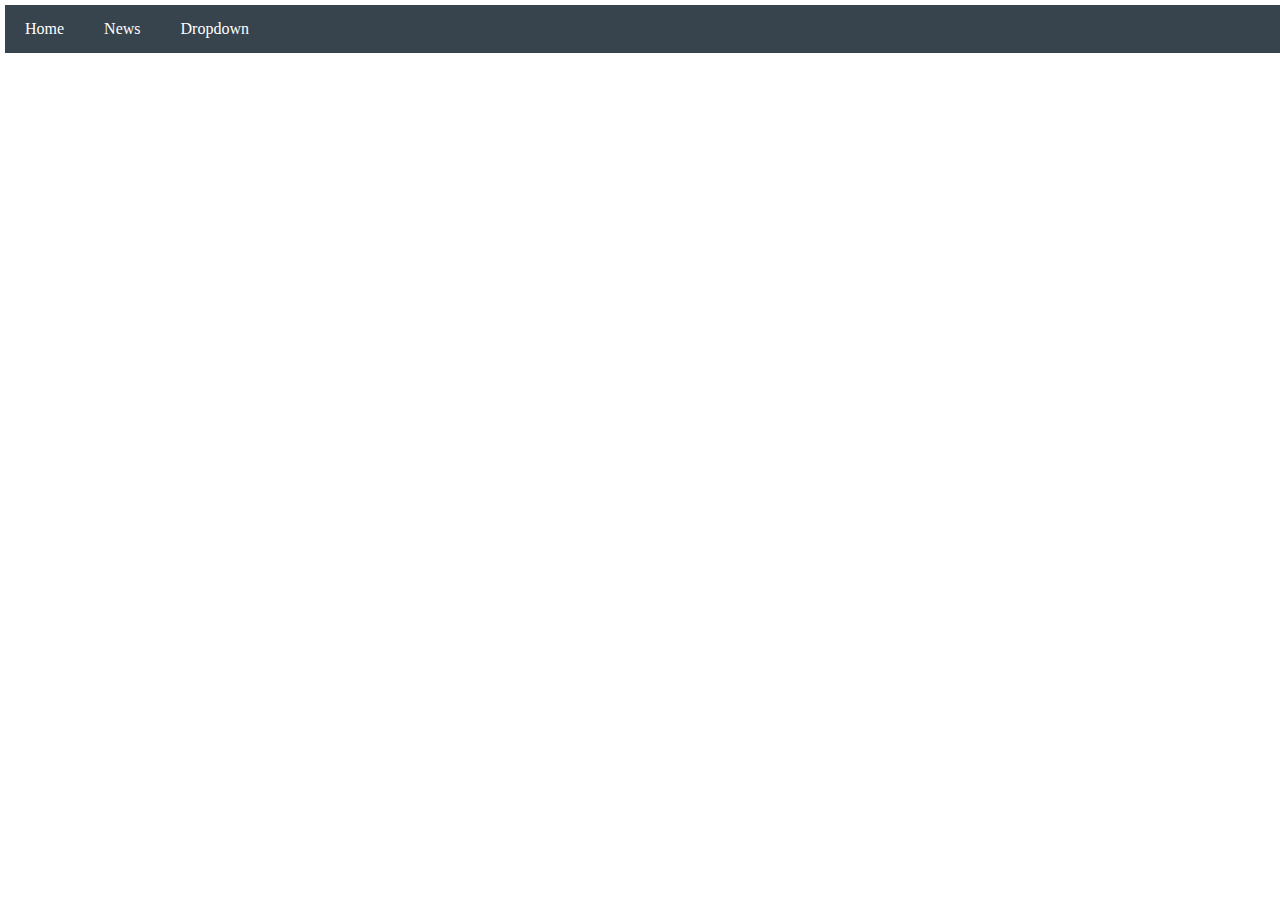
<file: index.html>
<!DOCTYPE html>
<html lang="en">
<head>
    <meta charset="UTF-8">
    <meta http-equiv="X-UA-Compatible" content="IE=edge">
    <meta name="viewport" content="width=device-width, initial-scale=1.0">
    <title>Document</title>
    <link rel="stylesheet" href="style.css">
</head>
<body>
   <nav>
      <ul class="mamod">
         <li><div>Home</div></li>
         <li><div>News</div></li>
         <li class="sepehr">
            <div>Dropdown</div>
            <ul class="mehdi">
                <li>link1</li>
                <li>link2</li>
                <li>link3</li>
            </ul>
        </li>
      </ul>
   </nav> 
</body>
</html>
</file>
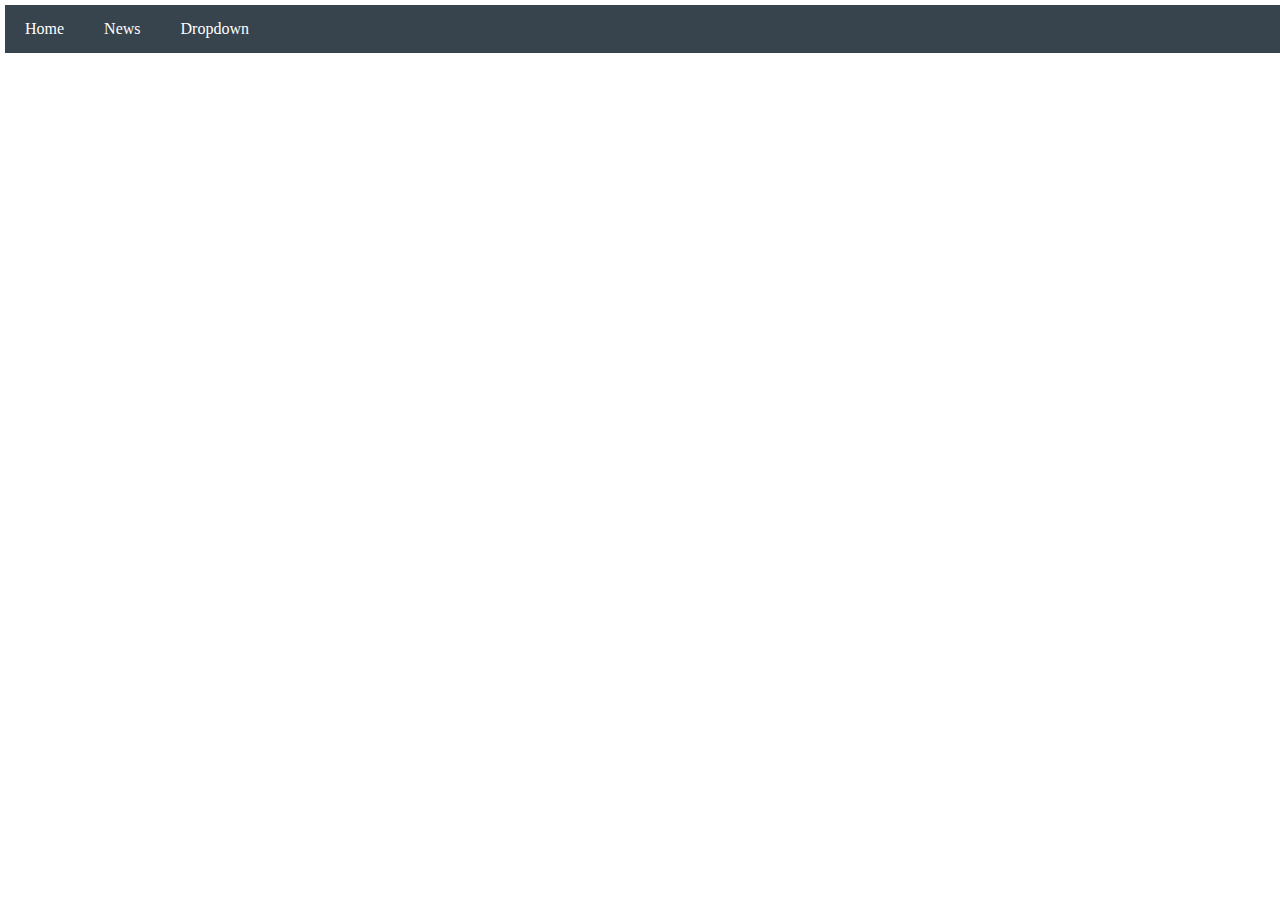
<file: projects/dropdown navigation bar/index.html>
<!DOCTYPE html>
<html lang="en">
<head>
    <meta charset="UTF-8">
    <meta http-equiv="X-UA-Compatible" content="IE=edge">
    <meta name="viewport" content="width=device-width, initial-scale=1.0">
    <title>Document</title>
    <link rel="stylesheet" href="style.css">
</head>
<body>
   <nav>
      <ul class="mamod">
         <li><div>Home</div></li>
         <li><div>News</div></li>
         <li class="sepehr">
            <div>Dropdown</div>
            <ul class="mehdi">
                <li>link1</li>
                <li>link2</li>
                <li>link3</li>
            </ul>
        </li>
      </ul>
   </nav> 
</body>
</html>
</file>
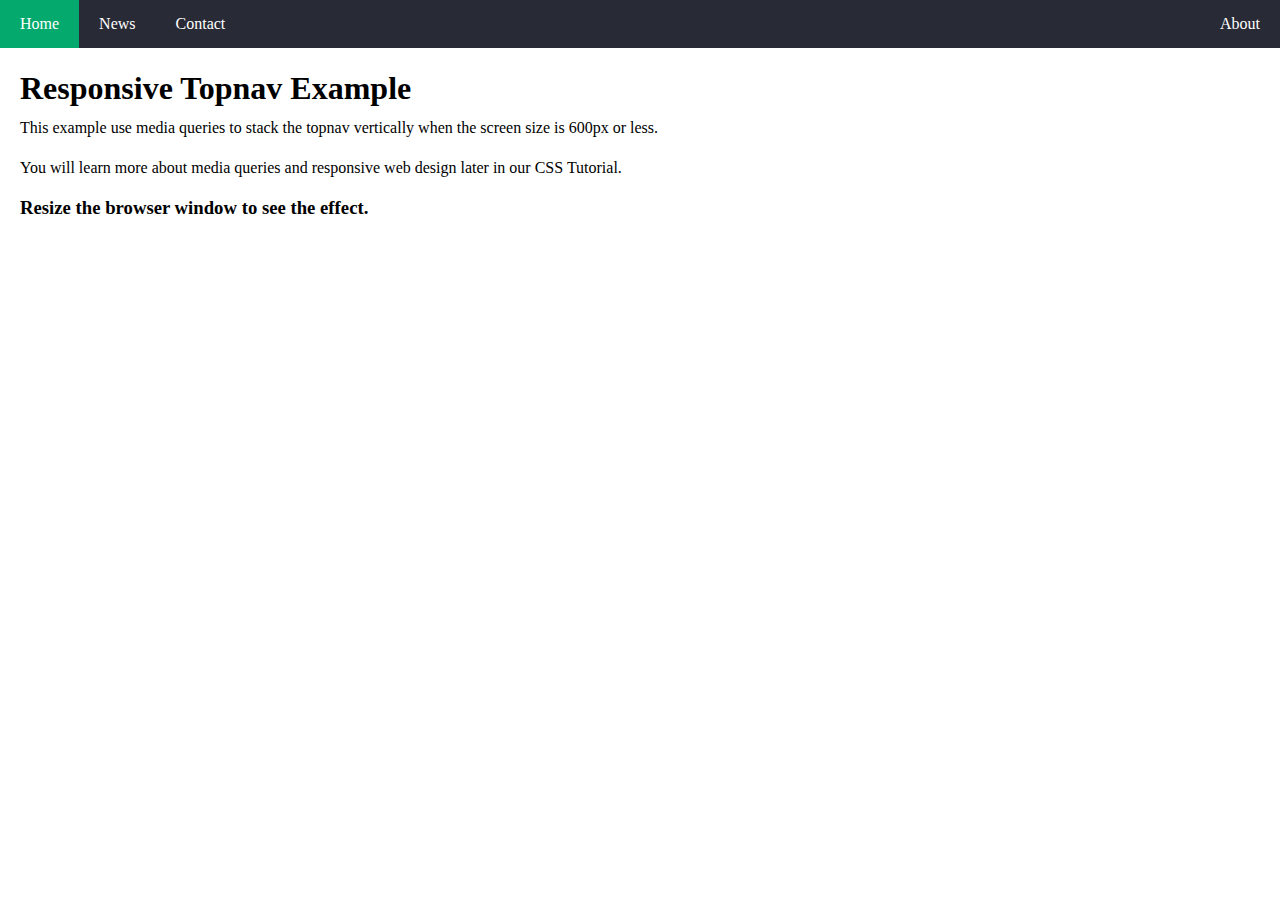
<file: projects/responsive navigation bar/index.html>
<!DOCTYPE html>
<html lang="en">
<head>
    <meta charset="UTF-8">
    <meta http-equiv="X-UA-Compatible" content="IE=edge">
    <meta name="viewport" content="width=device-width, initial-scale=1.0">
    <title>Document</title>
    <link rel="stylesheet" href="style.css">
</head>
<body>
   <nav>
     <ul>
        <li class="left">
            <div class="active">Home</div>
            <div>News</div>
            <div>Contact</div>
        </li>
        <li></li>
        <li class="right">
            <div>About</div>
        </li>
     </ul>
   </nav>
   <main>
    <h1>Responsive Topnav Example</h1>
    <p>This example use media queries to stack the topnav vertically when the screen size is 600px or less.
        <br>
        You will learn more about media queries and responsive web design later in our CSS Tutorial.
    </p>
    <h3>Resize the browser window to see the effect.</h3>
   </main> 
</body>
</html>
</file>
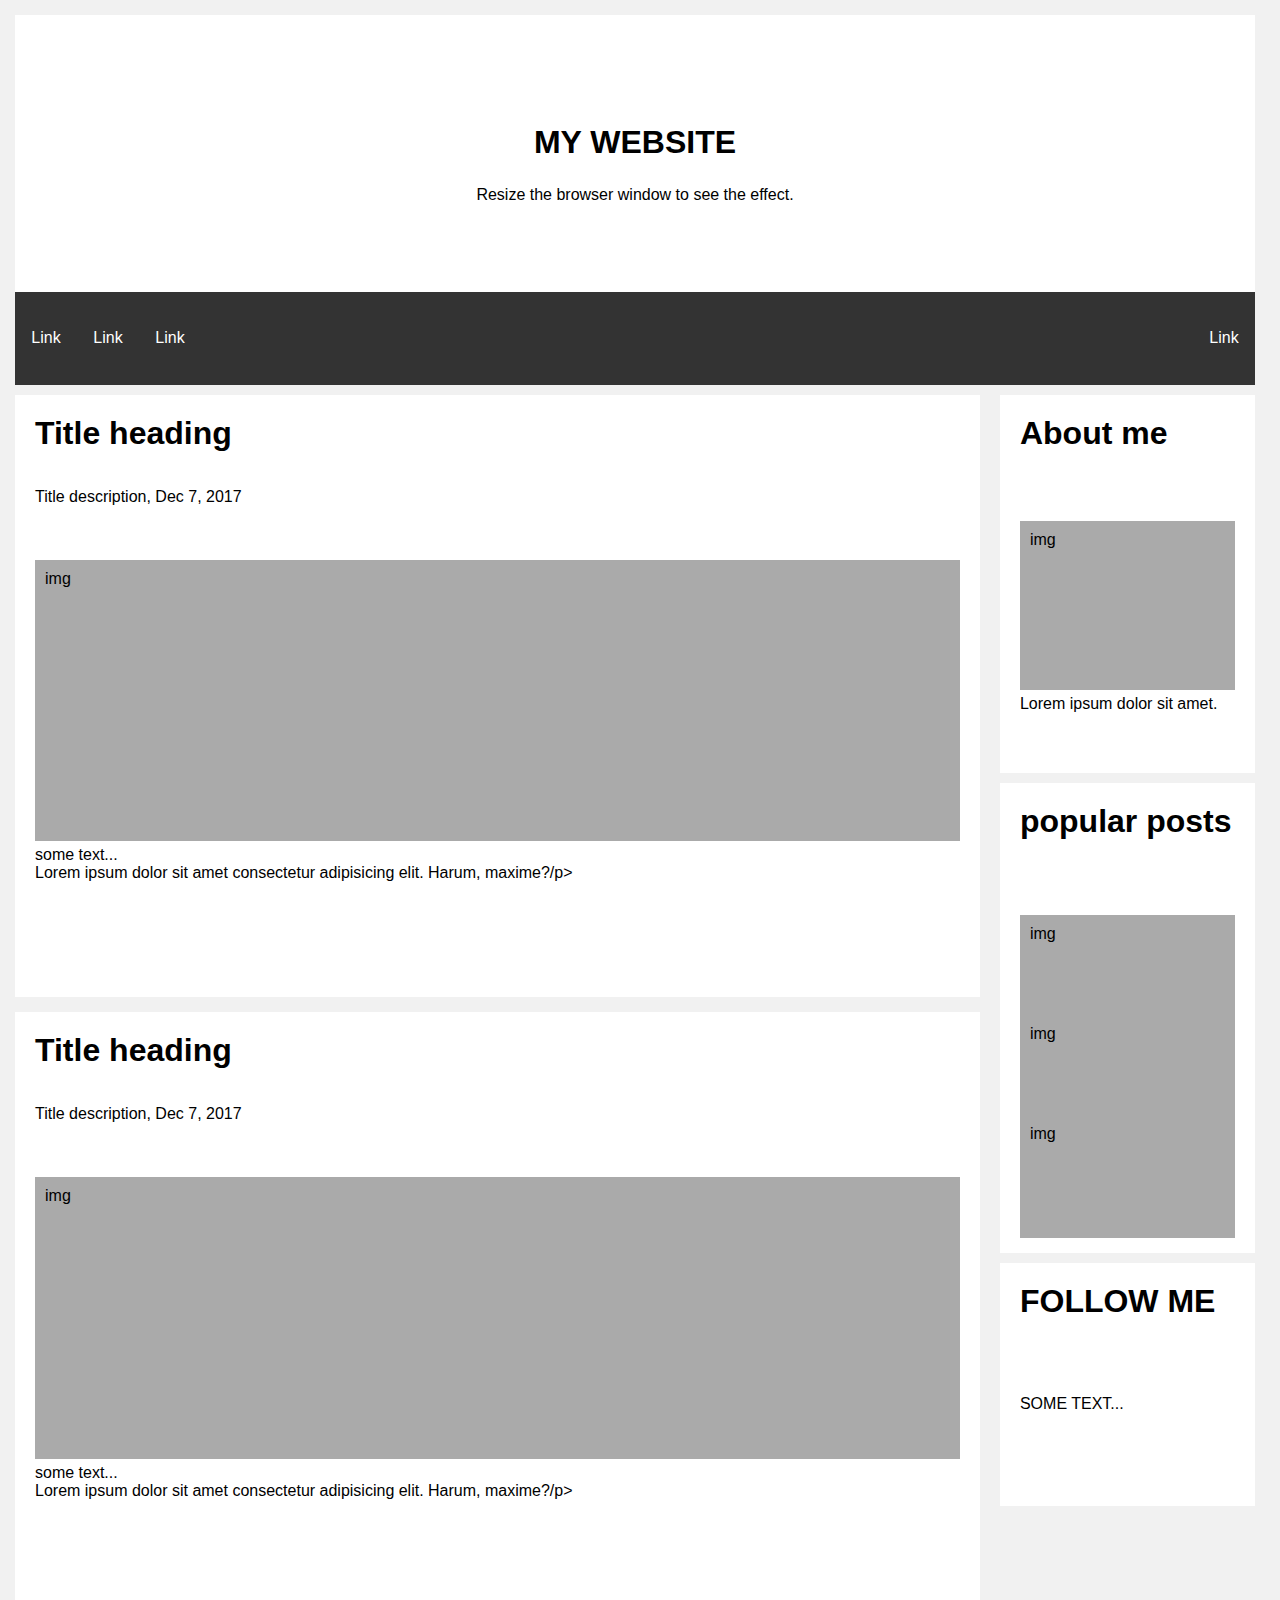
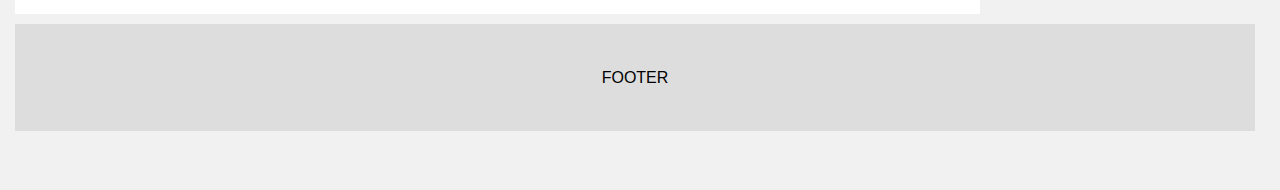
<file: projects/responsive website layout/index.html>
<!DOCTYPE html>
<html lang="en">
<head>
    <meta charset="UTF-8">
    <meta http-equiv="X-UA-Compatible" content="IE=edge">
    <meta name="viewport" content="width=device-width, initial-scale=1.0">
    <title>Document</title>
    <link rel="stylesheet" href="styel.css">
</head>
<body>
   <header>
     <div class="header-text">
      <h1>MY WEBSITE</h1>
      <P>Resize the browser window to see the effect.</P>
     </div>
     <nav>
      <div class="nav-left">
         <a href="">Link</a>
         <a href="">Link</a>
         <a href="">Link</a>
      </div>
      <div class="empty"></div>
      <div class="nav-right">
        <a href="">Link</a>
      </div>
     </nav>
   </header>
   <main>
     <div class="main-section">
        <section class="main-section-sec1">
          <div class="top-text">
            <h1>Title heading</h1>
            <p>Title description, Dec 7, 2017</p>
          </div>
          <div class="img-container">
            img
          </div>
          <div class="bottom-text">
            <span>some text...</span>
            <p>Lorem ipsum dolor sit amet consectetur adipisicing elit. Harum, maxime?/p>
          </div>
        </section>
        <section class="main-section-sec2">
          <div class="top-text">
            <h1>Title heading</h1>
            <p>Title description, Dec 7, 2017</p>
          </div>
          <div class="img-container">
            img
          </div>
          <div class="bottom-text">
            <span>some text...</span>
            <p>Lorem ipsum dolor sit amet consectetur adipisicing elit. Harum, maxime?/p>
          </div>
        </section> 
     </div>
     <aside>
       <section class="section-top">
        <h1>About me</h1>
        <div class="aside-img-container">img</div>
        <p>Lorem ipsum dolor sit amet.</p>
       </section>
       <section class="section-middle">
        <h1>popular posts</h1>
        <div class="aside-image-container-2">
          <div>img</div>
          <div>img</div>
          <div>img</div>
        </div>
       </section>
       <section class="section-bottom">
        <h1>FOLLOW ME</h1>
        <SPAN>SOME TEXT...</SPAN>
       </section>
     </aside>
   </main>
   <footer>FOOTER</footer>
</body>
</html>
</file>
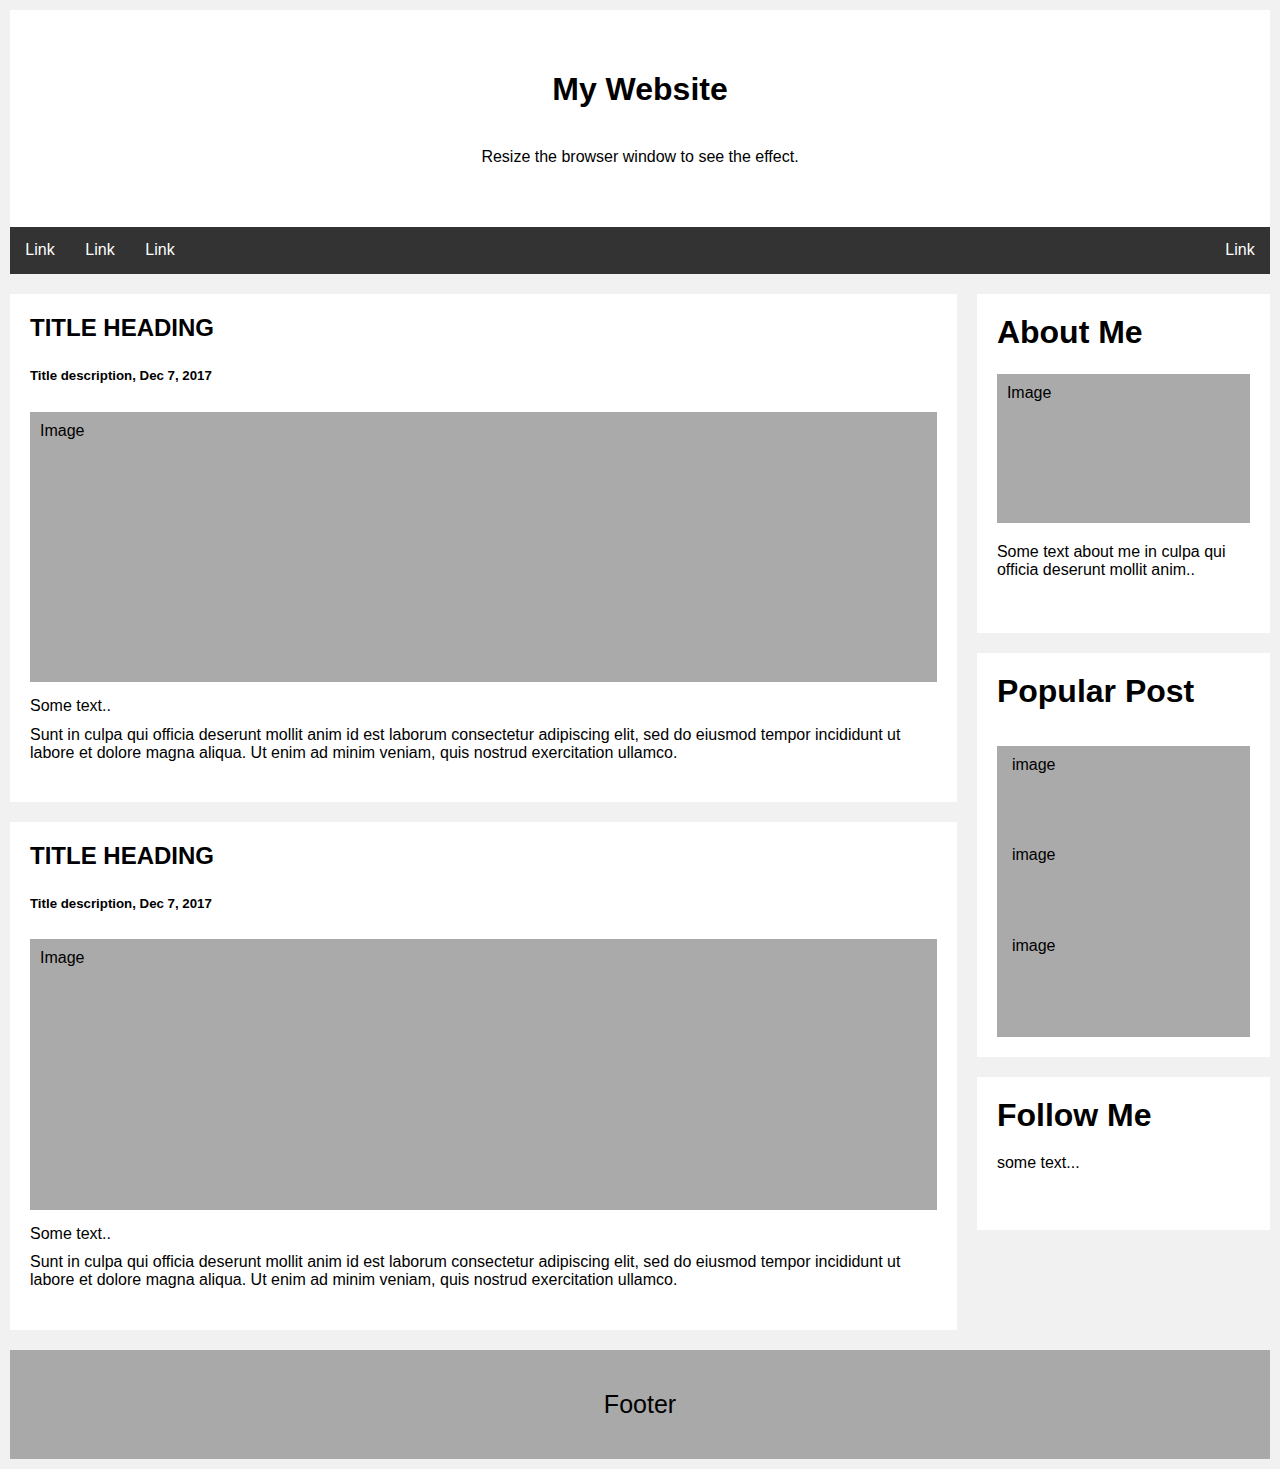
<file: projects/responsive website layout2/index.html>
<!DOCTYPE html>
<html lang="en">
<head>
    <meta charset="UTF-8">
    <meta http-equiv="X-UA-Compatible" content="IE=edge">
    <meta name="viewport" content="width=device-width, initial-scale=1.0">
    <title>Document</title>
    <link rel="stylesheet" href="style.css">
</head>
<body>
  <header>
    <div class="header">
      <h1>My Website</h1>
      <span>Resize the browser window to see the effect.</span>
    </div>
  <nav>
    <section class="nav-left">
      <a href="">Link</a>
      <a href="">Link</a>
      <a href="">Link</a>
    </section>
    <section class="nav-empty"></section>
    <section class="nav-right">
      <a href="">Link</a>
    </section>
  </nav>
  </header>
  <main>
    <section class="main-section">
      <section class="main-section-top">
        <div class="top">
          <h2>TITLE HEADING</h2>
          <h5>Title description, Dec 7, 2017</h5>
          <div class="img-container">Image</div>
          <p>Some text..</p>
        </div>
        <div class="bottom">
          <p>Sunt in culpa qui officia deserunt mollit anim id est laborum consectetur adipiscing elit, sed do eiusmod tempor incididunt ut labore et dolore magna aliqua. Ut enim ad minim veniam, quis nostrud exercitation ullamco.</p>
        </div>
      </section>
      <section class="main-section-bottom">
        <div class="top">
          <h2>TITLE HEADING</h2>
          <h5>Title description, Dec 7, 2017</h5>
          <div class="img-container">Image</div>
          <p>Some text..</p>
        </div>
        <div class="bottom">
          <p>Sunt in culpa qui officia deserunt mollit anim id est laborum consectetur adipiscing elit, sed do eiusmod tempor incididunt ut labore et dolore magna aliqua. Ut enim ad minim veniam, quis nostrud exercitation ullamco.</p>
        </div>
      </section>
    </section>
    <aside>
       <section class="aside-top">
         <h1>About Me</h1>
         <div class="img-container">Image</div>
         <p>Some text about me in culpa qui officia deserunt mollit anim..</p>
       </section>
       <section class="aside-middle">
          <h1>Popular Post</h1>
          <div class="img-container">
            <div>image</div>
            <div>image</div>
            <div>image</div>
          </div>
       </section>
       <section class="aside-bottom">
        <h1>Follow Me</h1>
        <p>some text...</p>
       </section>
    </aside>
  </main>
  <footer>
    Footer
  </footer>  
</body>
</html>
</file>
<file: style.css>
*{
    margin:0 0;
    padding:0 0;
    box-sizing: border-box;
}



ul{
    
    list-style-type: none;
    background-color: aqua;
    content: " ";
    display: table;
    clear: both;
    width:100%;
    background-color: rgb(56,68,77);
    margin: 5px 5px;
    
    
}

li{
    float:left;
    padding: 10px 20px;
    background-color: rgb(56,68,77);
    color: white;
    cursor: pointer;
    
}

.mamod li{
    padding-top: 15px;
    padding-bottom: 15px;
}

li:hover{
    background-color: red;
}

li:last-child{
    position: relative;
}
.sepehr:hover .mehdi{
    display:flex !important;
}

li:last-child ul{
    display: none ;
    /*display: flex;*/
    flex-direction: column;
    z-index:0;
    position: absolute;
    top: 43px;
    left: -5px;
    min-width: 170px;
    background-color: rgb(241,241,241) ;
    box-shadow: 0px 8px 16px 0px rgba(0,0,0,0.2);


}

li:last-child ul li{
    background-color: rgb(249,249,249) ;
    color: black;
}

li:last-child ul li:hover{
    background-color: rgb(241,241,241);
}
</file>
<file: projects/dropdown navigation bar/style.css>
*{
    margin:0 0;
    padding:0 0;
    box-sizing: border-box;
}



ul{
    
    list-style-type: none;
    background-color: aqua;
    content: " ";
    display: table;
    clear: both;
    width:100%;
    background-color: rgb(56,68,77);
    margin: 5px 5px;
    
    
}

li{
    float:left;
    padding: 10px 20px;
    background-color: rgb(56,68,77);
    color: white;
    cursor: pointer;
    
}

.mamod li{
    padding-top: 15px;
    padding-bottom: 15px;
}

li:hover{
    background-color: red;
}

li:last-child{
    position: relative;
}
.sepehr:hover .mehdi{
    display:flex !important;
}

li:last-child ul{
    display: none ;
    /*display: flex;*/
    flex-direction: column;
    z-index:0;
    position: absolute;
    top: 43px;
    left: -5px;
    min-width: 170px;
    background-color: rgb(241,241,241) ;
    box-shadow: 0px 8px 16px 0px rgba(0,0,0,0.2);


}

li:last-child ul li{
    background-color: rgb(249,249,249) ;
    color: black;
}

li:last-child ul li:hover{
    background-color: rgb(241,241,241);
}
</file>
<file: projects/responsive navigation bar/style.css>
body{
    margin:0px 0px;
}
/*important*/
*{
    margin: 0px 0px;
    box-sizing: border-box;
}

main{
    line-height: 40px;
    margin:20px 20px;
}

ul{
    list-style-type:none;
    display: grid;
    /*grid-template-columns: 18% 6% ;*/
    grid-template-columns: 3fr 12.5fr 1fr ;
    justify-content: space-between;
    padding-left: 0px;
    color: white;
    background-color: rgb(40,42,53);

}

ul div{
    padding: 15px 20px;
    /*for guide
    border: 1px solid red;*/
}

ul div:hover{
    cursor: pointer;
    background-color: black;

}

.active{
    background-color: rgb(4,170,109) !important;
}



.left{
    display: grid;
    grid-template-columns: 1fr 1fr 1fr;
}




@media screen and (max-width: 600px) {
    ul{
        grid-template-columns: 100% ;
        text-align: center;
    }
    .left{
        display: grid;
        grid-template-columns: 100%;
        text-align: center;
    }
  }
</file>
<file: projects/responsive website layout/styel.css>
*{
    padding: 0px 0px;
    margin:0px 0px;
    box-sizing: border-box;
    text-decoration: none;
}

a, a:hover, a:focus, a:active {
    text-decoration: none;
    color: inherit;
}

body{
    background-color: rgb(241,241,241);
    padding: 15px 25px 15px 15px;
    display: grid;
    grid-template-columns: 100%;
    
    /*grid-template-rows: 20vh 66vh 13.3vh;*/
    grid-template-rows: 41.0656vh 135.52vh 16.75vh;

    row-gap: 10px;
    font-family: Arial, Helvetica, sans-serif;
    
    
}
/*main-layout*/
header{
    background-color: green;
    display: grid;
    grid-template-columns: 100%;
    grid-template-rows: 75% 25%;
}

nav{
    background-color:coral; 
}

main{
    background-color: transparent;
    display: grid;
    grid-template-columns: 22.7fr 6.0fr;
    column-gap: 20px;
}

.main-section{
    background-color:chocolate
}

aside{
    background-color:transparent;
    margin-bottom: 12vh;
    display: grid;
    grid-template-rows: 7fr 8.7fr 4.5fr;
    row-gap: 10px;
    
}

.section-top{
    background-color: aqua;
}

.section-middle{
    background-color: blueviolet;
}

.section-bottom{
    background-color: blue; 
}

.main-section{
    display: grid;
    grid-template-rows: 1fr 1fr;
    background-color: transparent;
    row-gap: 15px;
}

.main-section-sec1{
    background-color: deeppink;
}

.main-section-sec2{
    background-color:hotpink
}

footer{
    background-color:red
}


/*nav-layout*/
nav{
    display: grid;
    grid-template-columns: 4.5fr 24fr 1.5fr;
    background-color: rgb(51,51,51);
    color: white;
    
}

.nav-left{
    min-width: 180px;
    display: grid;
    grid-template-columns: 1fr 1fr 1fr;
}

.nav-left > a{
    
    display: flex;
    justify-content: center;
    align-items: center;
}

a:hover{
    background-color: rgb(221,221,221);
    color: black;
}

.nav-right{
    min-width: 60px;
    display: grid;
}

.nav-right > a{
    
    display: flex;
    justify-content: center;
    align-items: center;
}

/*main-section*/

.main-section-sec1,.main-section-sec2{
    background-color: white;
    padding: 20px 20px;
    display: grid;
    grid-template-rows: 25% 50% 25%;
    row-gap: 5px;

}

.top-text{
    background-color: transparent;
    display: grid;
    grid-template-rows: 50% 50%;
    row-gap: 3px;
}

.img-container{
    background-color: rgb(170,170,170);
    padding: 10px 10px;
}

.bottom-text{
    background-color: transparent;
}


/*aside*/
.section-top{
    display: grid;
    padding: 20px 20px;
    background-color: white;
    grid-template-rows: 30% 50% 20%;
    row-gap: 5px;
}

.aside-img-container{
    background-color: rgb(170,170,170);
    padding: 10px 10px;
}

.section-middle{
    display: grid;
    padding: 20px 20px;
    background-color: white;
    grid-template-rows: 25% 75%;
    row-gap: 5px;
}

.aside-image-container-2{
    background-color: rgb(170,170,170);
    padding: 10px 10px;
    display: grid;
    grid-template-rows: 33% 33% 33%;
}

.section-bottom{
    background-color: white;
    display:grid;
    grid-template-rows: 50% 50%;
    padding: 20px 20px;
    row-gap: 10px;
}


/*FOOTER*/
footer{
    display: flex;
    justify-content: center;
    align-items: center;
    background-color: rgb(221,221,221);
    max-height: 107px;
}

/*header*/
.header-text{
    background-color: white;
    text-align: center;
    padding-top: 20px;
    display: flex;
    flex-direction: column;
    justify-content: center;
    align-content: center;
    row-gap: 20px;
    
}

.header-text p{
    margin-top: 5px;
}


/*width<800px*/
@media screen and (max-width: 800px) {
    body{
        grid-template-rows: 41.0656vh 270vh 16.75vh;
    }
    main{
        grid-template-columns: 100%;
        row-gap: 20px;
    }
    aside{
        margin: 0%;
    }
  }

  /*width<400px*/
  @media screen and (max-width: 400px) {
    nav{
        display: grid;
        grid-template-columns: 100%;
        grid-template-rows: 4.5fr 0 1.5fr; 
    }

    .nav-left{
        display: grid;
        grid-template-columns: 100%;
    }

  }
</file>
<file: projects/responsive website layout2/style.css>
*{
    box-sizing: border-box;
    font-family: Arial, Helvetica, sans-serif;
    margin: 0 0;
    padding: 0 0;
}

a,a:active,a:hover,a:visited{
    color: white;
    text-decoration: none;
}

a:hover{
    background-color: aliceblue;
    color: black;
}

body{
    display: grid;
    grid-template-rows: 6.3fr 24.7fr 2.6fr;
    grid-template-columns: 1fr;
    row-gap: 20px;
    background-color: rgb(241,241,241);
    padding: 10px 10px;
}

header{
    background-color: white;
    display: grid;
    grid-template-rows: 5.5fr 1.2fr;
    grid-template-columns: 1fr;
}
.header{
    background-color: transparent;
    display: flex;
    flex-direction: column;
    align-items: center;
    justify-content: center;

}

.header h1{
    margin-bottom: 40px;
    text-align: center;
}

.header span{
    text-align: center;
}

nav{
    background-color: rgb(51,51,51);
    display: flex;
      
}

.nav-left{
    flex-basis: 180px;
    
    display: flex;
    flex-direction: row;
    flex-shrink: 0;
}

.nav-empty{
    flex-basis: 1430px;
    flex-shrink: 100;
}

.nav-right{
    flex-basis: 60px;
    display: flex;
    flex-direction: row;
    justify-content: center;
    flex-shrink: 0;
}

nav a{
    flex-basis: 33.333333%;
    display: flex;
    justify-content: center;
    align-items: center;
}
.nav-right a{
    flex-basis: 100%;
}

main{
    background-color: transparent;
    display: grid;
    grid-template-columns: 21fr 6.5fr;
    grid-template-rows: 1fr;
    column-gap: 20px;
}





.main-section{
    background-color:transparent;
    display: grid;
    grid-template-rows: 1fr 1fr;
    grid-template-columns: 1fr;
    row-gap: 20px;
}

.main-section-top{
    background-color:white;
    padding: 20px 20px;
    display: flex;
    flex-direction: column;
    
    

}

.top{
    flex-basis: 88%;
    background-color: transparent;
    display: grid;
    grid-template-rows: 1fr 0.8fr 5fr 0.8fr;
    
}

.img-container{
    padding: 10px 10px;
}

.top div{
    background-color: rgb(170,170,170);
}

.top p{
    margin-top: 15px;
}
.top .bottom{
    margin-top: 10px;
}


.main-section-bottom{
    background-color:white;
    padding: 20px 20px;
    display: flex;
    flex-direction: column;
}





aside{
    background-color: transparent;
    display: grid;
    grid-template-rows: 7.8fr 9.3fr 3.5fr;
    grid-template-columns: 1fr;
    row-gap: 20px;
    margin-bottom: 100px;

}

.aside-top{
    background-color:white;
    padding: 20px 20px;
    display: flex;
    flex-direction: column;
}

.aside-top h1{
    flex-basis: 20%;
}

.aside-top .img-container{
    flex-basis: 50%;
    background-color: rgb(170,170,170);
    margin-bottom: 20px;
}



.aside-middle{
    background-color: white;
    padding: 20px 20px;
    display: flex;
    flex-direction: column;
}

.aside-middle h1{
    flex-basis: 20%;
}


.aside-middle .img-container{
    background-color:rgb(170,170,170) ;
    flex-basis: 80%;
    display: flex;
    flex-direction: column;
    padding-left: 15px;
}
.aside-middle .img-container div{
    flex-basis: 33.333%;
}

.aside-bottom{
    background-color:white;
    padding: 20px 20px;
}

.aside-bottom h1{
    margin-bottom: 20px;
}



footer{
    
    font-size: 25px;
    padding: 40px 40px;
    text-align: center;
    background-color:darkgrey;
}




@media screen and (max-width: 800px) {
    body{
        grid-template-columns: 1fr;
        grid-template-rows: 6.3fr 42.4fr 2.6fr;
    }
    main{
        grid-template-columns: 1fr;
        grid-template-rows: 23.4fr 19fr;
        row-gap: 20px;
    }
    aside{
        grid-template-rows: 6.5fr 9.2fr 3.3fr;
        margin-bottom: 0px;
    }

  }

  @media screen and (max-width: 400px) {
    body{
        grid-template-rows: 10.6fr 42.4fr 2.6fr;
    }

    header{
        grid-template-rows: 6fr 4.6fr;
        
    }

    nav{
        flex-direction: column;
    }
    
    .nav-left{
        flex-basis: 75%;
        display: flex;
        flex-direction: column;
    }
    .nav-empty{
        flex-basis: 0px;
    }

    .nav-right{
        flex-basis: 25%;
        display: flex;
        flex-direction: row;
        
  }

  }
</file>
